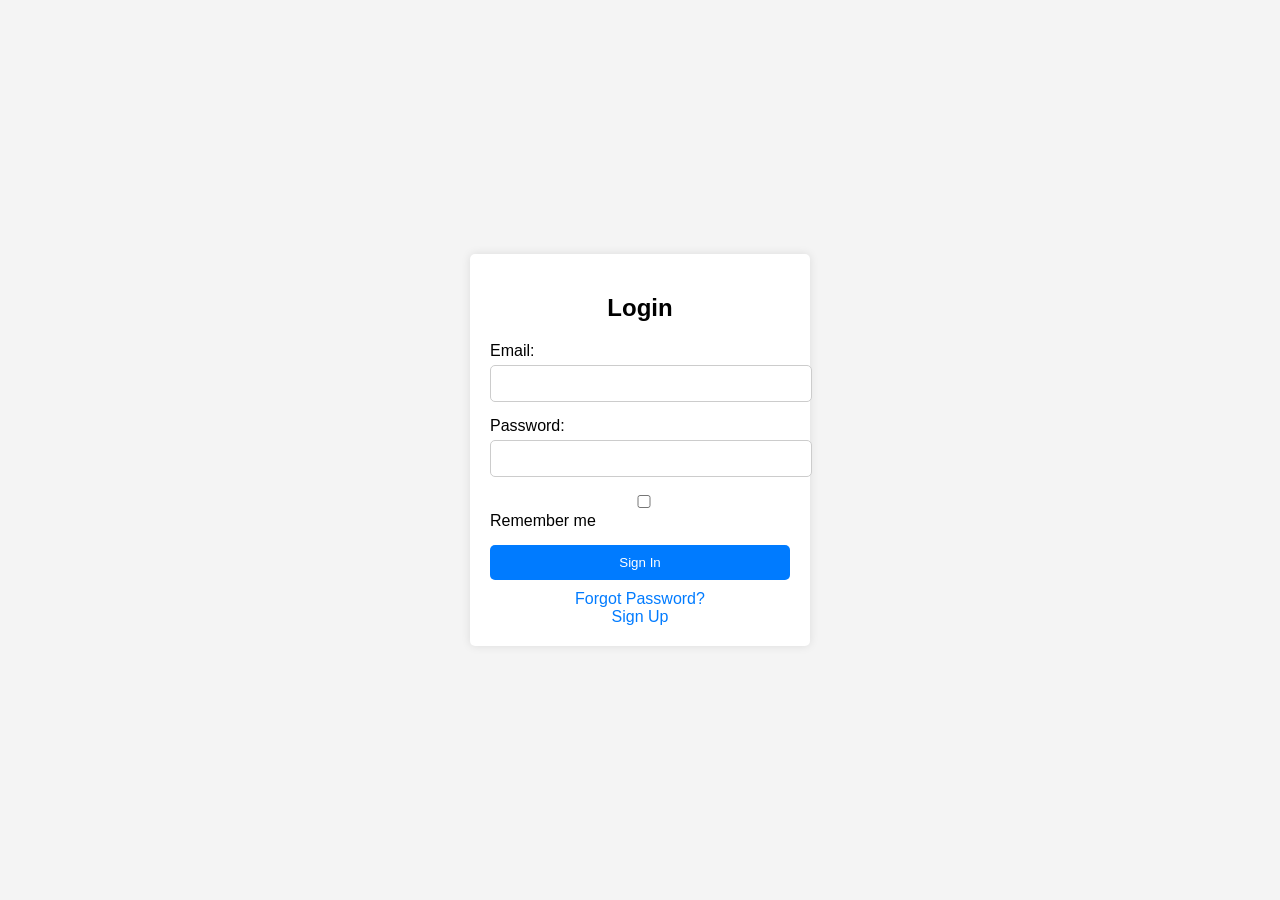
<file: login.html>
<!DOCTYPE html>
<html lang="en">
<head>
    <meta charset="UTF-8">
    <meta name="viewport" content="width=device-width, initial-scale=1.0">
    <link rel="stylesheet" href="styles.css"> <!-- Assuming there's a CSS file for styling -->
    <title>Login</title>
    <style>
        body {
            font-family: Arial, sans-serif;
            background-color: #f4f4f4;
            display: flex;
            justify-content: center;
            align-items: center;
            height: 100vh;
            margin: 0;
        }
        .login-container {
            background: white;
            padding: 20px;
            border-radius: 5px;
            box-shadow: 0 0 10px rgba(0, 0, 0, 0.1);
            width: 300px;
        }
        .login-container h2 {
            text-align: center;
        }
        .form-group {
            margin-bottom: 15px;
        }
        .form-group label {
            display: block;
            margin-bottom: 5px;
        }
        .form-group input {
            width: 100%;
            padding: 10px;
            border: 1px solid #ccc;
            border-radius: 5px;
        }
        .form-group .checkbox {
            display: flex;
            align-items: center;
        }
        .form-group .checkbox input {
            width: auto;
            margin-right: 10px;
        }
        .login-btn {
            width: 100%;
            padding: 10px;
            background-color: #007BFF;
            color: white;
            border: none;
            border-radius: 5px;
            cursor: pointer;
        }
        .login-btn:hover {
            background-color: #0056b3;
        }
        .links {
            text-align: center;
            margin-top: 10px;
        }
        .links a {
            color: #007BFF;
            text-decoration: none;
        }
    </style>
</head>
<body>
    <div class="login-container">
        <h2>Login</h2>
        <form>
            <div class="form-group">
                <label for="email">Email:</label>
                <input type="email" id="email" name="email" required>
            </div>
            <div class="form-group">
                <label for="password">Password:</label>
                <input type="password" id="password" name="password" required>
            </div>
            <div class="form-group checkbox">
                <input type="checkbox" id="remember" name="remember">
                <label for="remember">Remember me</label>
            </div>
            <button type="submit" class="login-btn">Sign In</button>
            <div class="links">
                <a href="#">Forgot Password?</a>
                <div>
                    <a href="#">Sign Up</a>
                </div>
            </div>
        </form>
    </div>
</body>
</html>
</file>
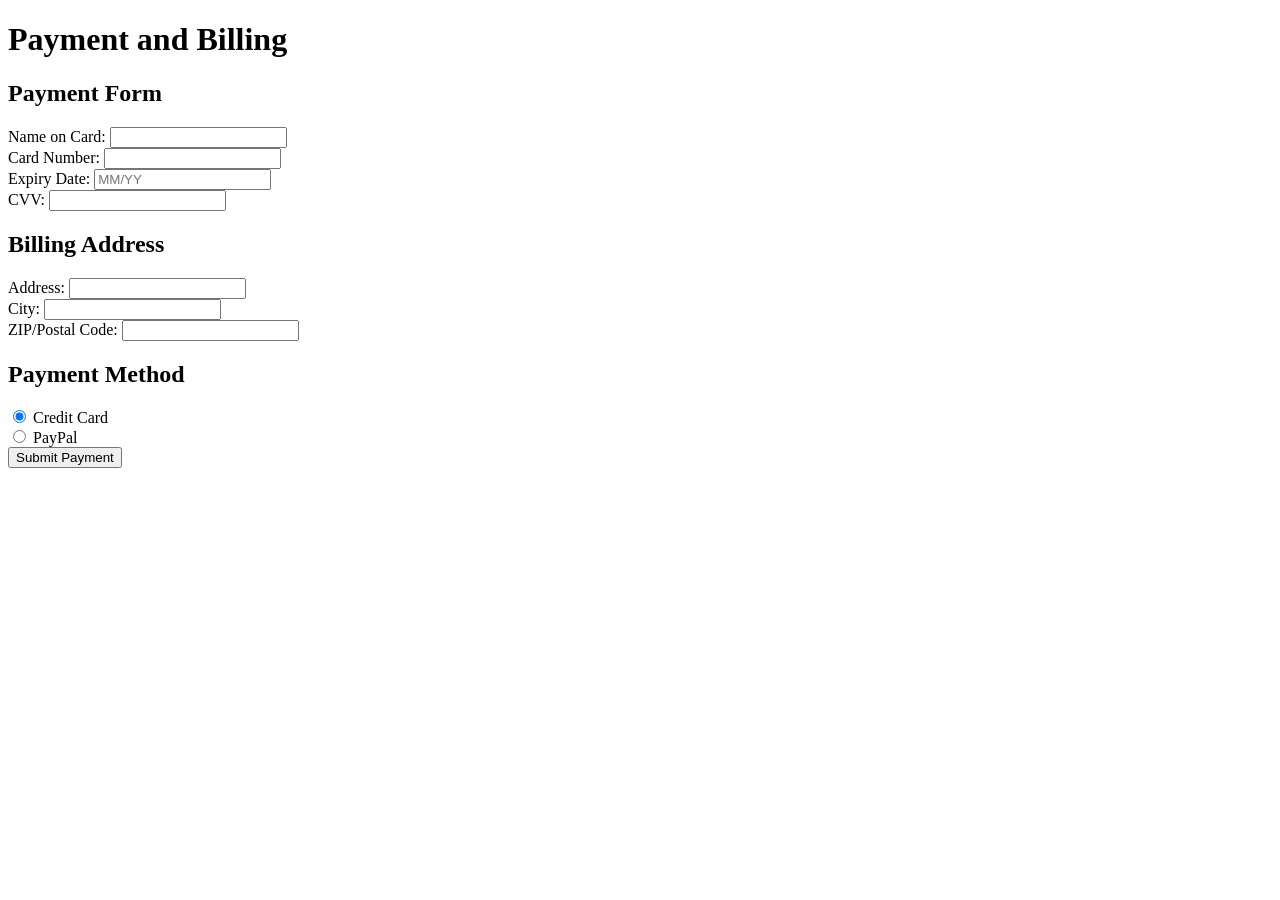
<file: payment.html>
<!DOCTYPE html>
<html lang="en">
<head>
    <meta charset="UTF-8">
    <meta name="viewport" content="width=device-width, initial-scale=1.0">
    <title>Payment and Billing</title>
    <link rel="stylesheet" href="styles.css">
</head>
<body>
    <h1>Payment and Billing</h1>
    <form>
        <h2>Payment Form</h2>
        <div>
            <label for="card-name">Name on Card:</label>
            <input type="text" id="card-name" name="card-name" required>
        </div>
        <div>
            <label for="card-number">Card Number:</label>
            <input type="text" id="card-number" name="card-number" required>
        </div>
        <div>
            <label for="expiry-date">Expiry Date:</label>
            <input type="text" id="expiry-date" name="expiry-date" placeholder="MM/YY" required>
        </div>
        <div>
            <label for="cvv">CVV:</label>
            <input type="text" id="cvv" name="cvv" required>
        </div>
        
        <h2>Billing Address</h2>
        <div>
            <label for="billing-address">Address:</label>
            <input type="text" id="billing-address" name="billing-address" required>
        </div>
        <div>
            <label for="billing-city">City:</label>
            <input type="text" id="billing-city" name="billing-city" required>
        </div>
        <div>
            <label for="billing-zip">ZIP/Postal Code:</label>
            <input type="text" id="billing-zip" name="billing-zip" required>
        </div>

        <h2>Payment Method</h2>
        <div>
            <label>
                <input type="radio" name="payment-method" value="credit-card" checked>
                Credit Card
            </label>
        </div>
        <div>
            <label>
                <input type="radio" name="payment-method" value="paypal">
                PayPal
            </label>
        </div>

        <button type="submit">Submit Payment</button>
    </form>
</body>
</html>
</file>
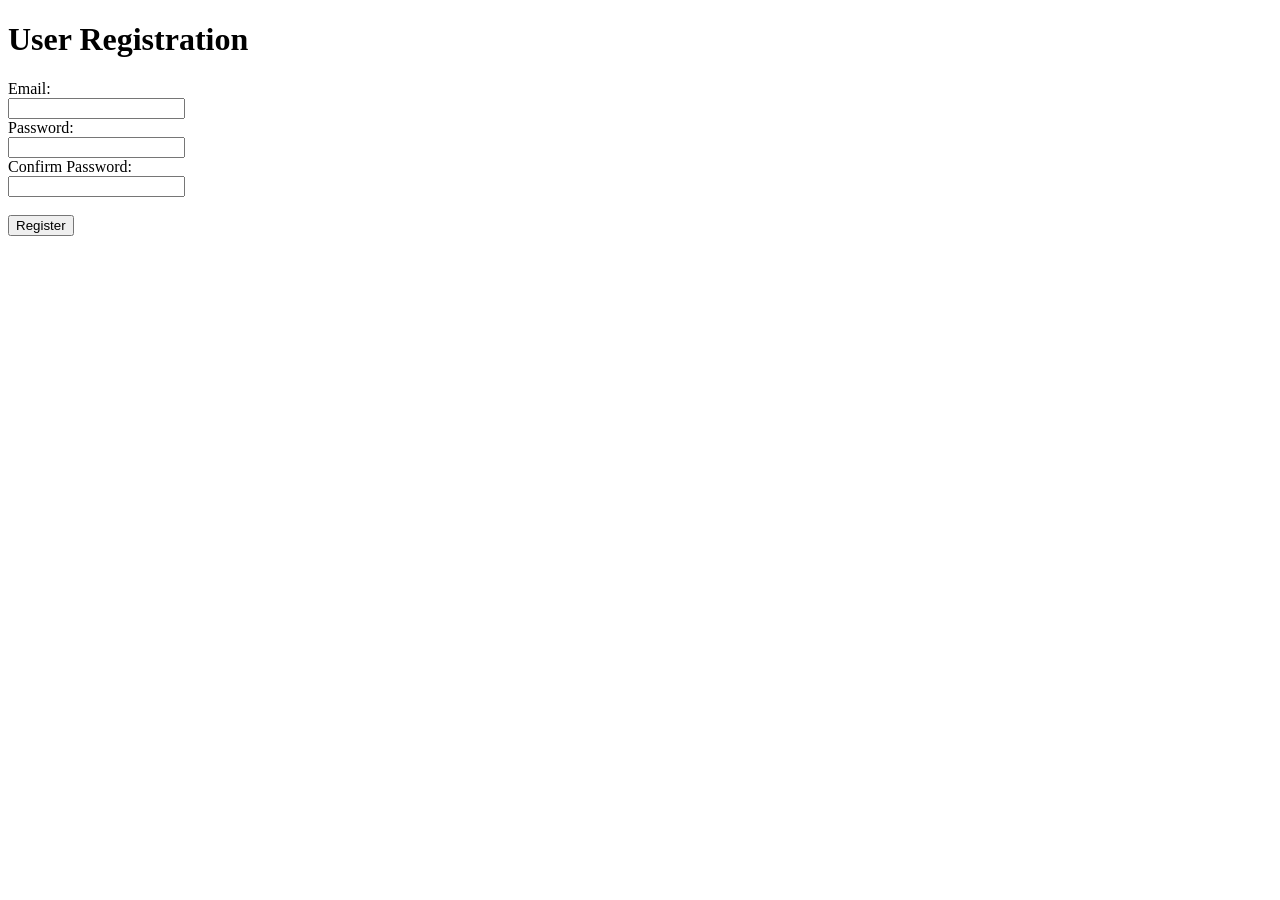
<file: register.html>
<!DOCTYPE html>
<html lang="en">
<head>
    <meta charset="UTF-8">
    <meta name="viewport" content="width=device-width, initial-scale=1.0">
    <title>User Registration</title>
</head>
<body>
    <h1>User Registration</h1>
    <form action="#" method="post">
        <label for="email">Email:</label><br>
        <input type="email" id="email" name="email" required><br>
        <label for="password">Password:</label><br>
        <input type="password" id="password" name="password" required><br>
        <label for="confirm-password">Confirm Password:</label><br>
        <input type="password" id="confirm-password" name="confirm-password" required><br><br>
        <input type="submit" value="Register">
    </form>
</body>
</html>
</file>
<file: styles.css>
/**
 * Navbar Styles */
.navbar {
    background-color: #333;
    color: white;
    padding: 15px;
    display: flex;
    justify-content: space-between;
    align-items: center;
}

/* Hero Section Styles */
.hero {
    background-image: url('path_to_your_image.jpg');
    height: 100vh;
    display: flex;
    flex-direction: column;
    justify-content: center;
    align-items: center;
    color: white;
    text-align: center;
}

/* Features Section Styles */
.features {
    display: grid;
    grid-template-columns: repeat(auto-fill, minmax(200px, 1fr));
    gap: 20px;
    padding: 20px;
}

/* Portfolio Styles */
.portfolio {
    display: grid;
    grid-template-columns: repeat(auto-fit, minmax(300px, 1fr));
    gap: 20px;
}

/* Services Styles */
.services {
    display: grid;
    grid-template-columns: repeat(3, 1fr);
    background-color: #f4f4f4;
    padding: 20px;
}

/* Footer Styles */
.footer {
    background-color: #333;
    color: white;
    text-align: center;
    padding: 10px 0;
}
</file>
